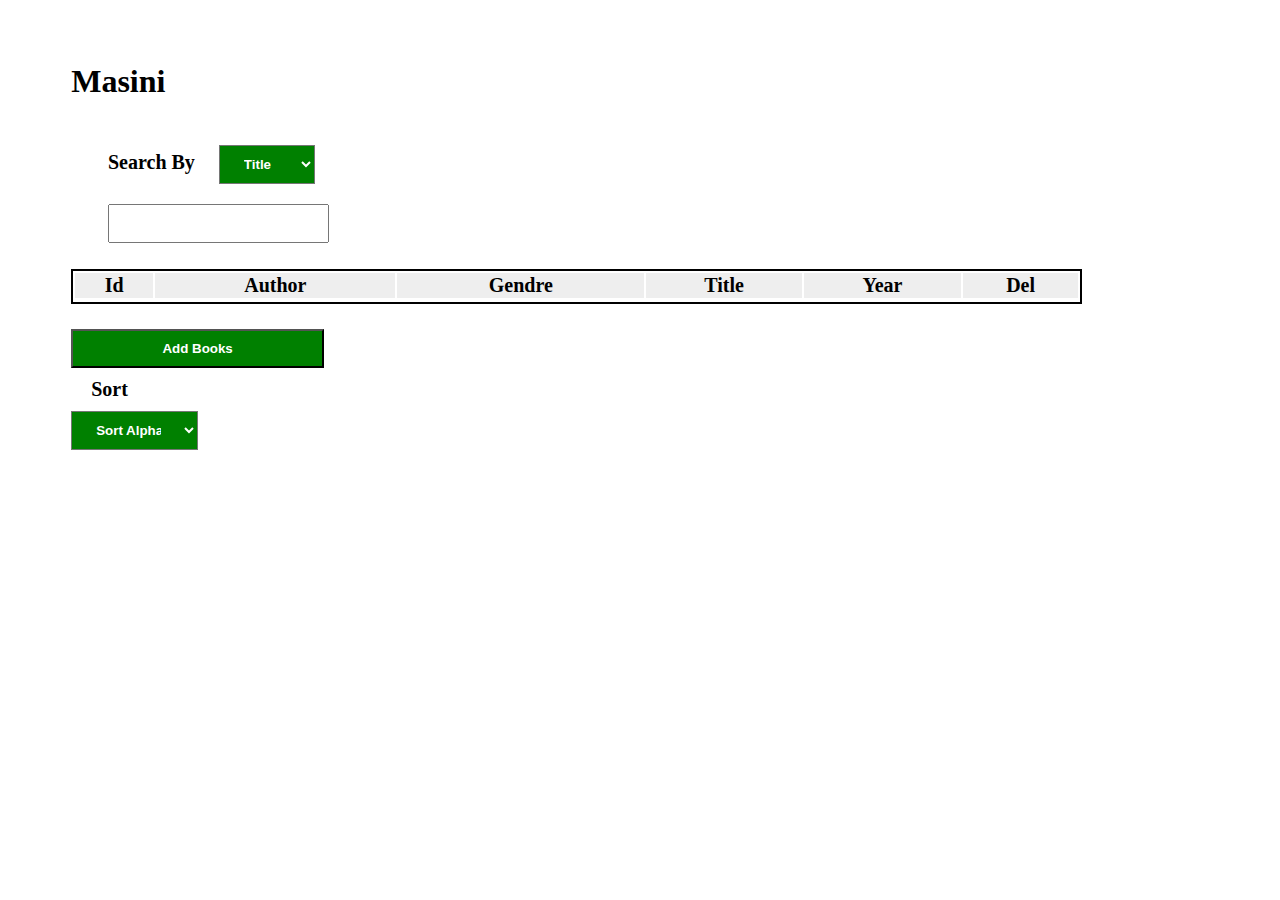
<file: index.html>
<!DOCTYPE html>
<html lang="en">
<head>
    <meta charset="UTF-8">
    <meta http-equiv="X-UA-Compatible" content="IE=edge">
    <meta name="viewport" content="width=device-width, initial-scale=1.0">
    <title>Document</title>
    <link rel="stylesheet" href="style.css">
</head>
<body>

     <div class="container">
         <!-- <h1>Masini</h1>

         <table>
            <tr>
                <th>Marca</th>
                <th>Model</th>
                <th>Culoare</th>
                <th>An</th>
                <th>Pret</th>
                <th>Kilometraj</th>
                <td> <button class="remove">Remove</button></td>
            </tr>
    
            <tbody>
    
                <tr>
                    <td>Dacia</th>
                    <td>Sandero</td>
                    <td>Rosie</td>
                    <td>2019</td>
                    <td>9000</td>
                    <td>50.000</td>
                    <td> <button class="remove">Remove</button></td>
                </tr>
    
    
                <tr>
                    <th scope="row">Dacia</th>
                    <td>Sandero</td>
                    <td>Rosie</td>
                    <td>2019</td>
                    <td>9000</td>
                    <td>50.000</td>
                    <td> <button class="remove">Remove</button></td>
                </tr>
    
    
    
                <tr>
                    <th scope="row">Dacia</th>
                    <td>Sandero</td>
                    <td>Rosie</td>
                    <td>2019</td>
                    <td>9000</td>
                    <td>50.000</td>
                    <td> <button class="remove">Remove</button></td>
                </tr>
            </tbody>
    
            <tfoot>
                <tr>
                     <td colspan="1"><button>Add</button></td> -->
             <!-- </tr>
            </tfoot>
        </table>

         <button class="add">Adauga Masini</button> --> 

     </div>

    

    <script type="module" src="./app.js"></script>
    
</body>
</html>
</file>
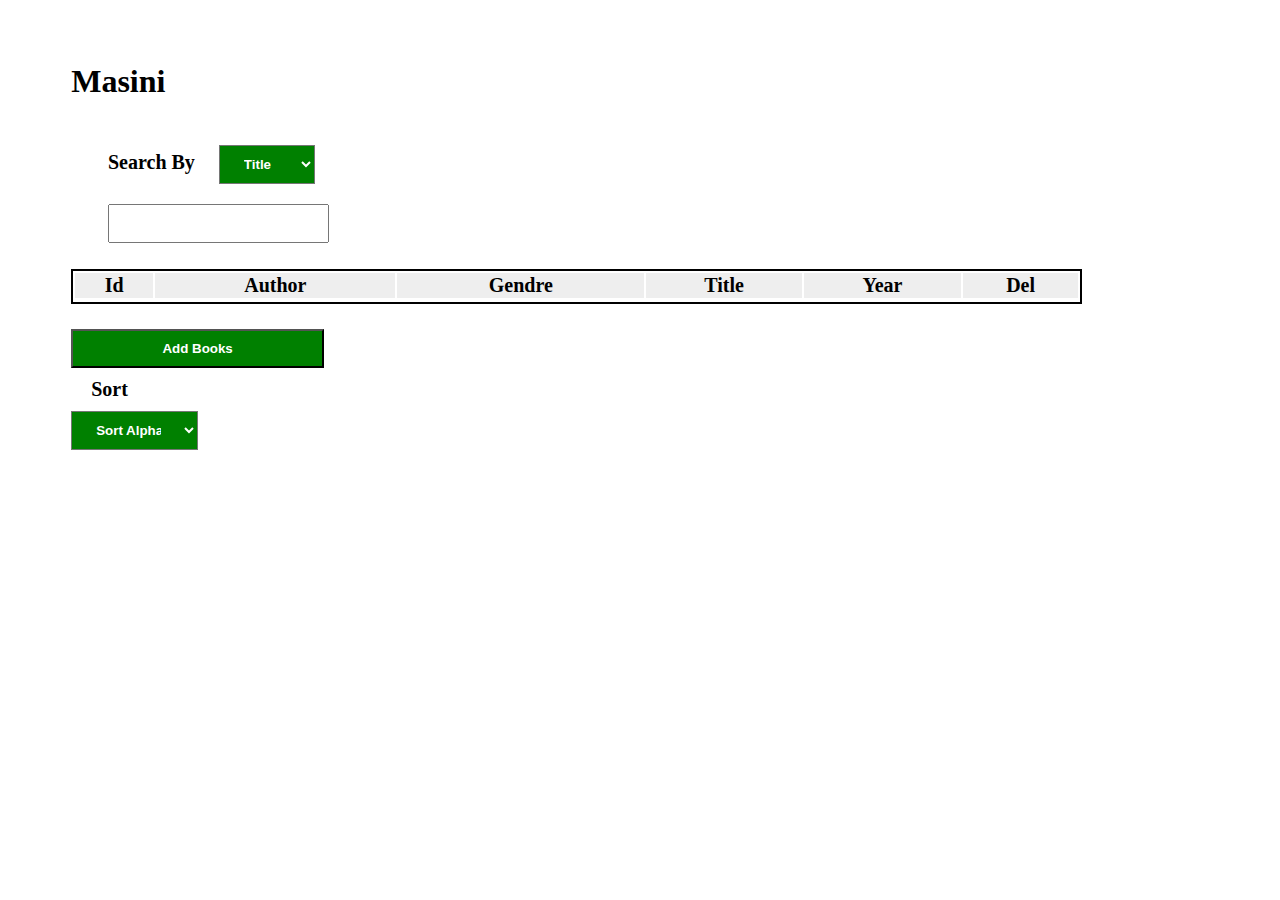
<file: mockup/text.html>
<!DOCTYPE html>
<html lang="en">
<head>
    <meta charset="UTF-8">
    <meta http-equiv="X-UA-Compatible" content="IE=edge">
    <meta name="viewport" content="width=device-width, initial-scale=1.0">
    <title>Document</title>
    <link rel="stylesheet" href="../style.css">
    
</head>
<body>

    <h1>Masini</h1>


    <div class="searchBox">
        <div class="labels">
            <label for="search">Search By</label>
            <select class="by">
                <option class="Title">Title</option>
                <option class="Autor">Author</option>
                <option class="Year">Year</option>
                <option class="Gendre">Gendre</option>
            </select>
        </div>
        
        <input type="text" class="search">
    </div>


    <table>
       <tr>
           <th>Id</th>
           <th>Author</th>
           <th>Gendre</th>
           <th>Title</th>
           <th>Year</th>
           <th>Del</th>
          
       </tr>

       <tbody class="container-books">

          
       </tbody>

       <tfoot>
           <tr>
                
        </tr>
       </tfoot>
   </table>
      

   <div class="buttons">

    <button class="add">Add Books</button>

    <label for="filter">Sort</label>
     
    <select class="filter">

        <option class="alpha">Sort Alphabeticly</option>
    </select>
    
   </div>

    
    
   
   
   
    
</body>
</html>
</file>
<file: style.css>
table h1{
    text-align: center;
}

.container h1{
    margin: 5% 5% 2% 5%;
    color: black;
    font-weight: bolder;
}



.add{
    margin: 0px 5%;
    padding: 10px 20px;
    background-color: green;
    color: white;
    font-weight: bolder;
    width: 20%;
}


 table{
    width: 80%;
    text-align: center;
    font-size: 20px;
    margin-top: 5%;
    /* border-collapse:collapse ; */
    border:2px solid black;
    margin: 2% 5%;
}

thead{
    border-bottom:2px solid black ;
}

 th{
    color: black;
    font-weight: bolder;
    /* border-bottom: 4px solid orange; */
}

 tr{
    background-color: #eee;
    border: 2px solid black;
}
 td{
    padding: 9px;
    /* border:1px solid black; */
}

tr:nth-child(even){
    background-color: royalblue;
}

tfoot td{
    padding: 15px;
   
}



h1{
    margin: 5% 5% 2% 5%;
    color: black;
    font-weight: bolder;
}

.box{
    display: flex;
    flex-direction: column;
    /* width: 100%; */
}

.input{
    display: grid;
    grid-template-columns: 2fr 1fr;
    /* font-size: 20px; */
    margin: 0% 5% 2% 5%;
    width: 25%;
}

 label{
    font-weight: bolder;
    font-size: 20px;
}


input{
    padding: 10px 20px;
}


.cancel{
   
        margin: 10px 5%;
        padding: 10px 10px;
        background-color: green;
        color: white;
        font-weight: bolder;
        width: 10%;
}


.notification{
    display: flex;
    flex-direction: row;
}
.notification img{
    width: 5%;
    height: 20px;
}

.text{
    margin: 5%;
}


.remove{
    font-size: 18px;
    color: white;
    background-color: green;
}


.container-books{
    width: 100%;
}



.send{
    width: 10%;
    padding: 10px ;
    margin-left: 10%;
    background-color: green;
    color: white;
}

.buttons{
    display: flex;
    flex-direction: column;
}



.buttons button{
    margin: 0px 5%;
    padding: 10px 20px;
    background-color: green;
    color: white;
    font-weight: bolder;
    width: 20%;
}


.buttons label{
    margin: 0px 5%;
    padding: 10px 20px;
}


.buttons select{
    margin: 0px 5%;
    padding: 10px 20px;
    background-color: green;
    color: white;
    font-weight: bolder;
    width: 10%;
}

.buttons select option{
    margin: 0px 5%;
    padding: 10px 20px;
    background-color: green;
    color: white;
    font-weight: bolder;
    width: 10%;
}


.searchBox{
    display: flex;
    flex-direction: column;
    justify-content: flex-end;
    align-items: flex-start;
    margin: 0px 100px;
}

.labels select{
    margin: 20px 20px;
    padding: 10px 20px;
    background-color: green;
    color: white;
    font-weight: bolder;
    width: 40%;
   
}

.labels select option{
    margin: 0px 5%;
    padding: 10px 20px;
    background-color: green;
    color: white;
    font-weight: bolder;
    width: 10%;
}
</file>
